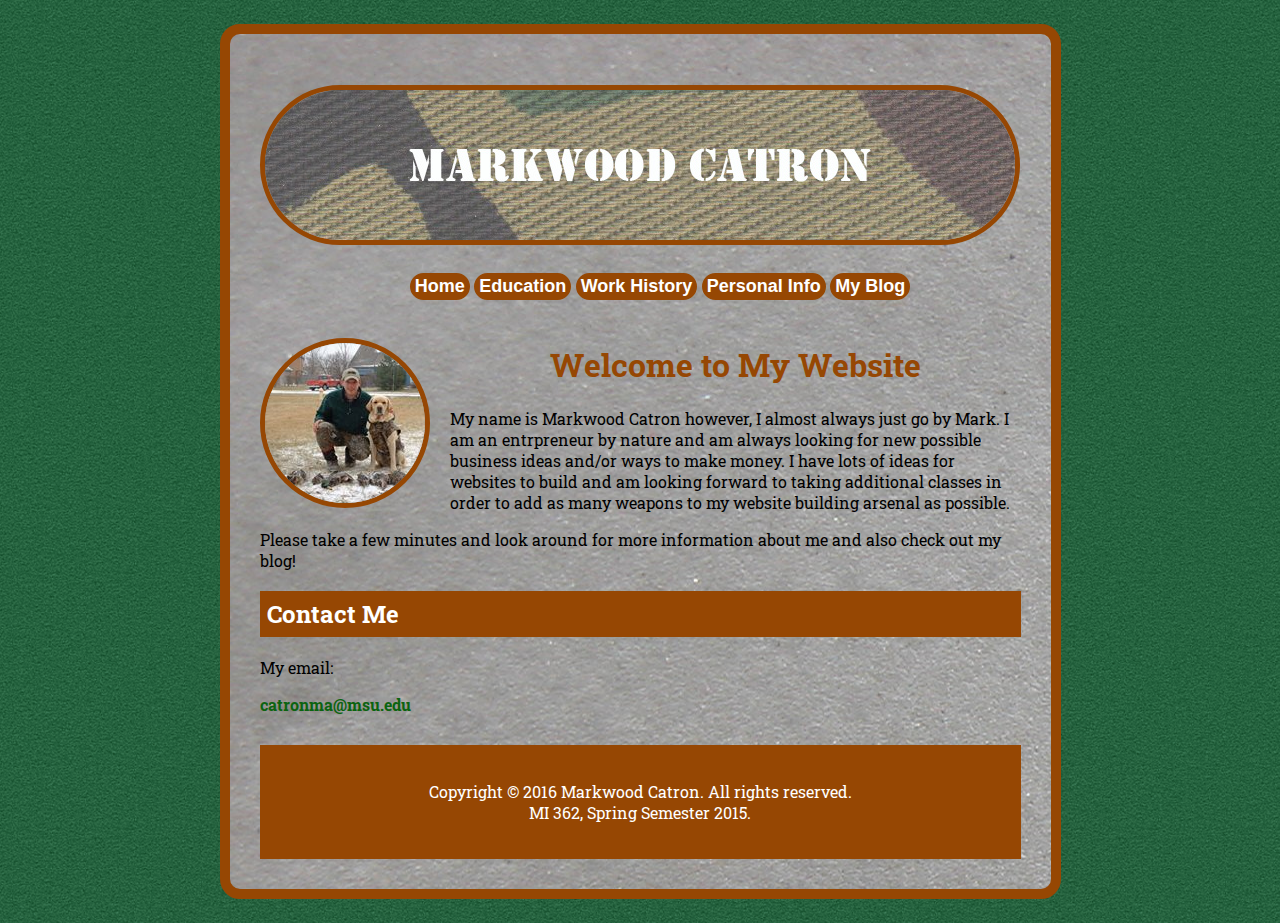
<file: final-project/index.html>
<!doctype html>
<html>
<head>
<meta charset="utf-8">
<title>Markwoods Page</title>
<link rel="stylesheet" type="text/css" href="final.css" />
<link href='http://fonts.googleapis.com/css?family=Roboto+Slab:400,700' rel='stylesheet' type='text/css'>
</head>

<body>
<h1><a href="index.html" ><img src="banner.jpg" width="750" height="150" alt="Markwoods camo banner image" /></a></h1>
<ul id="nav">
  <li><a href="index.html">Home</a></li>
    <li><a href="education.html">Education</a></li>
    <li><a href="workhistory.html">Work History</a></li>
    <li><a href="personalinfo.html">Personal Info</a></li>
    <li><a href="https://catronma-ghost.herokuapp.com/">My Blog</a></li>
</ul>
<p><img src="pic_of_me.jpg" class="moveleft" alt="Pic of me and my hunting buddy." /></p>

<h1>Welcome to My Website</h1>
<p>My name is Markwood Catron however, I almost always just go by Mark.  I am an entrpreneur by nature and am always looking for new possible business ideas and/or ways to make money.  I have lots of ideas for websites to build and am looking forward to taking additional classes in order to add as many weapons to my website building arsenal as possible.</p>
<p>Please take a few minutes and look around for more information about me and also check out my blog!</p>

<h2>Contact Me</h2>
<p>My email:</p>
<a href="mailto:catronma@msu.edu">catronma@msu.edu</a>

<div id="footer">
    <p>Copyright &copy; 2016 Markwood Catron. All rights reserved. <br />
    MI 362, Spring Semester 2015.</p>
</div>
</body>
</html>
</file>
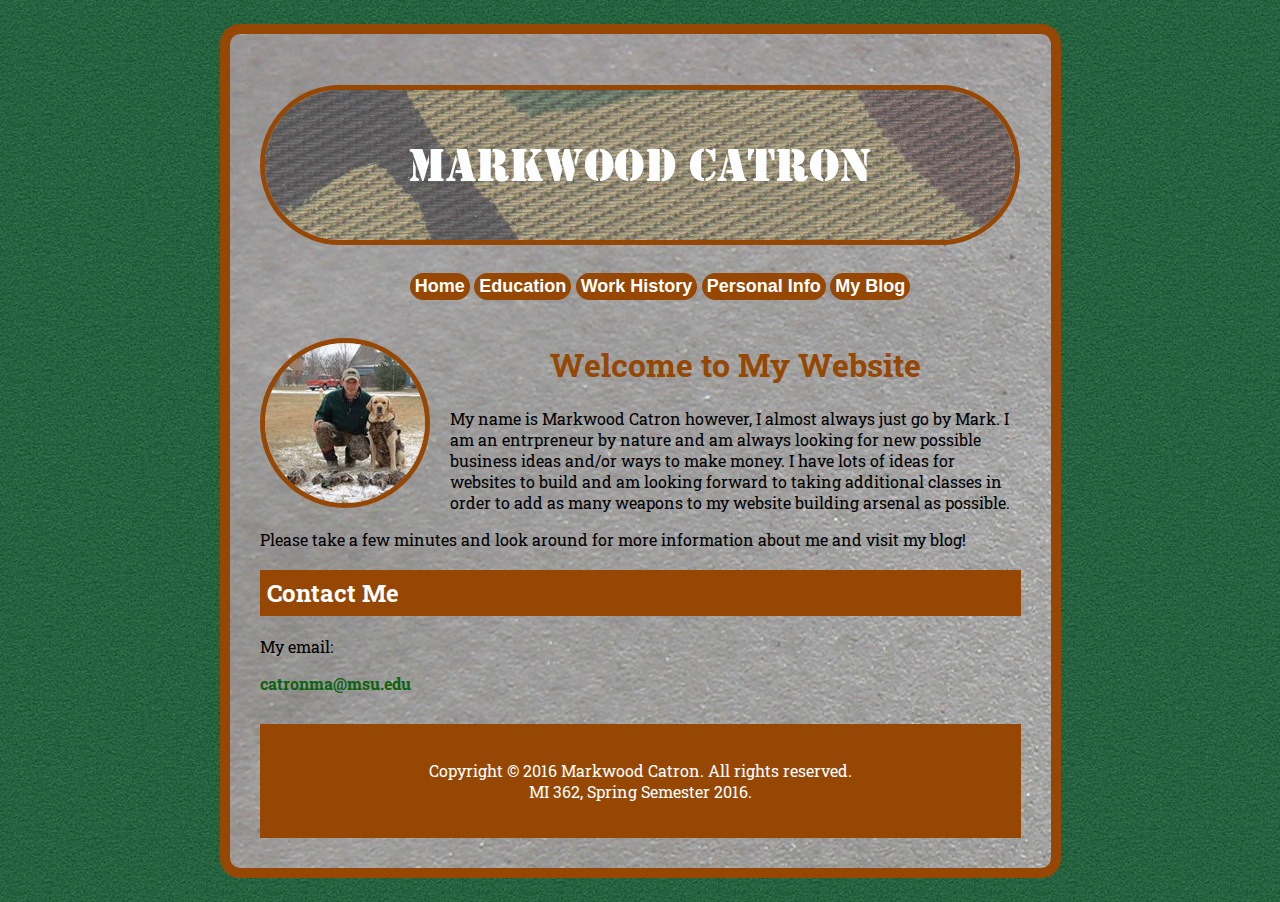
<file: final-project/Source Code/index.html>
<!doctype html>
<html>
<head>
<meta charset="utf-8">
<title>Markwoods Page</title>
<link rel="stylesheet" type="text/css" href="final.css" />
<link href='http://fonts.googleapis.com/css?family=Roboto+Slab:400,700' rel='stylesheet' type='text/css'>
</head>

<body>
<h1><a href="index.html" ><img src="banner.jpg" width="750" height="150" alt="Markwoods camo banner image" /></a></h1>
<ul id="nav">
  <li><a href="index.html">Home</a></li>
    <li><a href="education.html">Education</a></li>
    <li><a href="workhistory.html">Work History</a></li>
    <li><a href="personalinfo.html">Personal Info</a></li>
    <li><a href="https://catronma-ghost.herokuapp.com/">My Blog</a></li>
</ul>
<p><img src="pic_of_me.jpg" class="moveleft" alt="Pic of me and my hunting buddy." /></p>

<h1>Welcome to My Website</h1>
<p>My name is Markwood Catron however, I almost always just go by Mark.  I am an entrpreneur by nature and am always looking for new possible business ideas and/or ways to make money.  I have lots of ideas for websites to build and am looking forward to taking additional classes in order to add as many weapons to my website building arsenal as possible.</p>
<p>Please take a few minutes and look around for more information about me and visit my blog!</p>

<h2>Contact Me</h2>
<p>My email:</p>
<a href="mailto:catronma@msu.edu">catronma@msu.edu</a>

<div id="footer">
    <p>Copyright &copy; 2016 Markwood Catron. All rights reserved. <br />
    MI 362, Spring Semester 2016.</p>
</div>
</body>
</html>
</file>
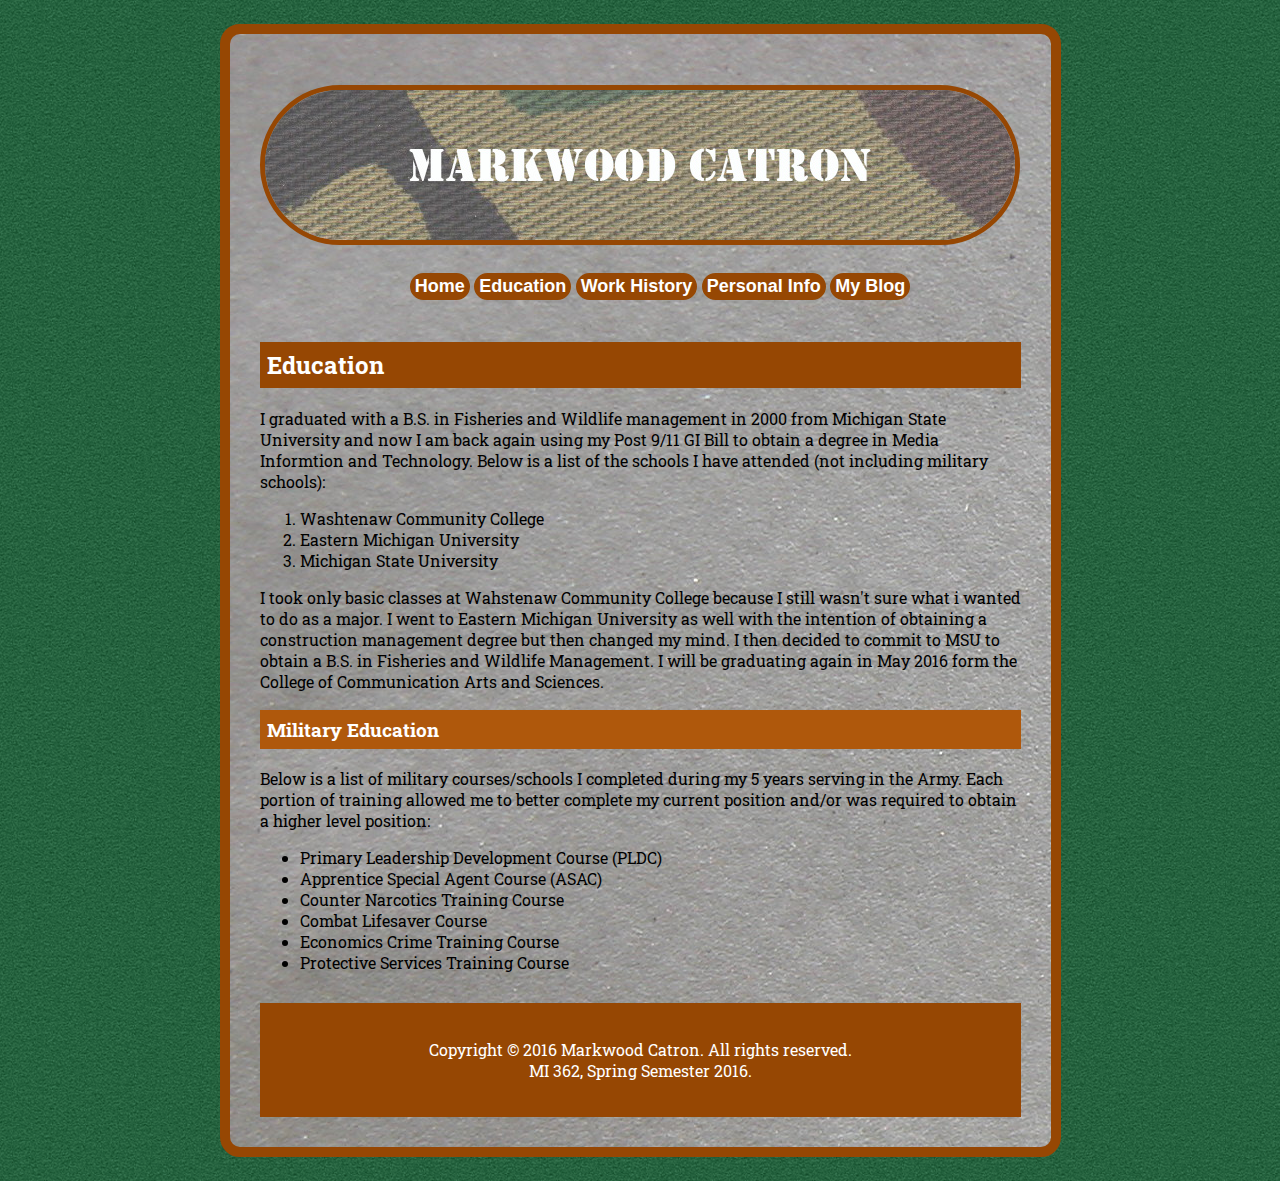
<file: final-project/education.html>
<!doctype html>
<html>
<head>
<meta charset="utf-8">
<title>Education Background</title>
<link rel="stylesheet" type="text/css" href="final.css" />
<link href='http://fonts.googleapis.com/css?family=Roboto+Slab:400,700' rel='stylesheet' type='text/css'>
</head>

<body>
<h1><a href="index.html" ><img src="banner.jpg" width="750" height="150" alt="Markwoods camo banner image" /></a></h1>

<ul id="nav">
	<li><a href="index.html">Home</a></li>
    <li><a href="education.html">Education</a></li>
    <li><a href="workhistory.html">Work History</a></li>
    <li><a href="personalinfo.html">Personal Info</a></li>
		<li><a href="https://catronma-ghost.herokuapp.com/">My Blog</a></li>
</ul>

<h2>Education</h2>
<p>I graduated with a B.S. in Fisheries and Wildlife management in 2000 from Michigan State University and now I am back again using my Post 9/11 GI Bill to obtain a degree in Media Informtion and Technology.  Below is a list of the schools I have attended (not including military schools):</p>

<ol>
	<li>Washtenaw Community College</li>
  <li>Eastern Michigan University</li>
  <li>Michigan State University</li>
</ol>

<p>I took only basic classes at Wahstenaw Community College because I still wasn't sure what i wanted to do as a major.  I went to Eastern Michigan University as well with the intention of obtaining a construction management degree but then changed my mind.  I then decided to commit to MSU to obtain a B.S. in Fisheries and Wildlife Management.  I will be graduating again in May 2016 form the College of Communication Arts and Sciences.</p>

<h3>Military Education</h3>

<p>Below is a list of military courses/schools I completed during my 5 years serving in the Army.  Each portion of training allowed me to better complete my current position and/or was required to obtain a higher level position:</p>

<ul>
	<li>Primary Leadership Development Course (PLDC)</li>
  <li>Apprentice Special Agent Course (ASAC)</li>
  <li>Counter Narcotics Training Course</li>
  <li>Combat Lifesaver Course</li>
  <li>Economics Crime Training Course</li>
  <li>Protective Services Training Course</li>
</ul>

<div id="footer">
    <p>Copyright &copy; 2016 Markwood Catron. All rights reserved. <br />
    MI 362, Spring Semester 2016.</p>
</div>

</body>
</html>
</file>
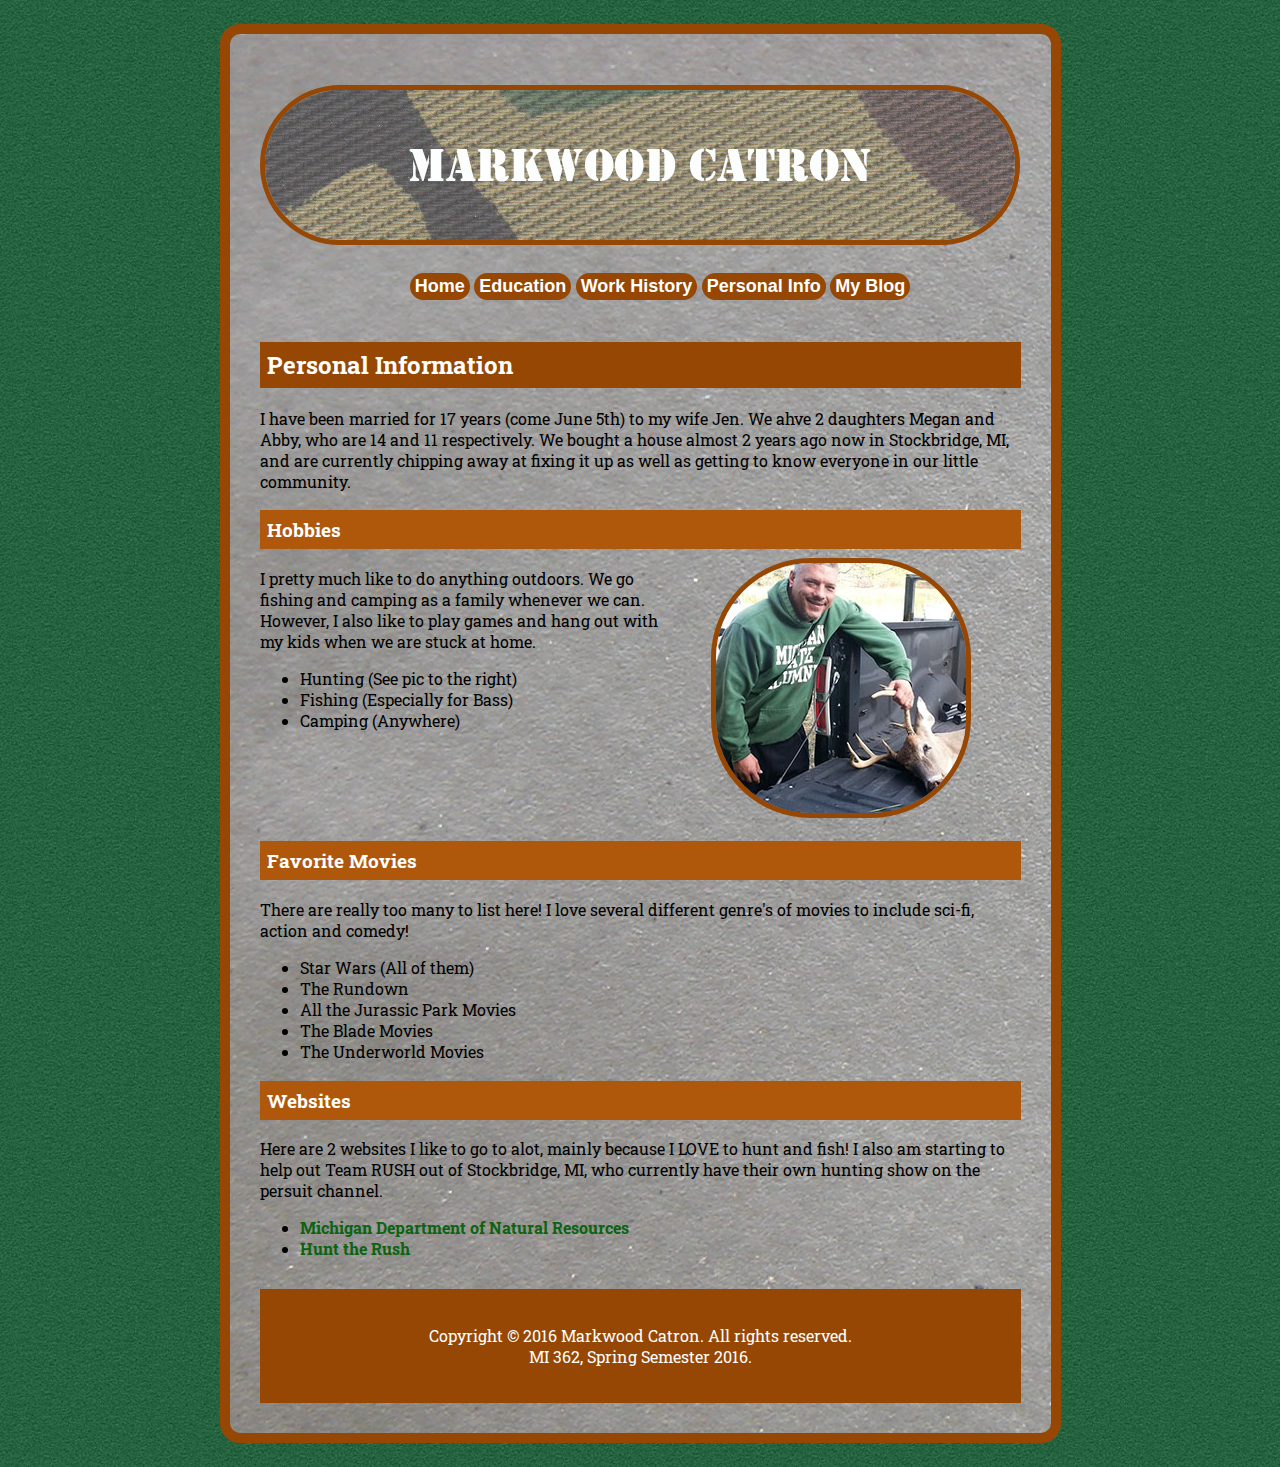
<file: final-project/personalinfo.html>
<!doctype html>
<html>
<head>
<meta charset="utf-8">
<title>Personal Information</title>
<link rel="stylesheet" type="text/css" href="final.css" />
<link href='http://fonts.googleapis.com/css?family=Roboto+Slab:400,700' rel='stylesheet' type='text/css'>
</head>

<body>
<h1><a href="index.html" ><img src="banner.jpg" width="750" height="150" alt="Markwoods camo banner image" /></a></h1>

<ul id="nav">
	<li><a href="index.html">Home</a></li>
    <li><a href="education.html">Education</a></li>
    <li><a href="workhistory.html">Work History</a></li>
    <li><a href="personalinfo.html">Personal Info</a></li>
		<li><a href="https://catronma-ghost.herokuapp.com/">My Blog</a></li>
</ul>

<h2>Personal Information</h2>
<p>I have been married for 17 years (come June 5th) to my wife Jen.  We ahve 2 daughters Megan and Abby, who are 14 and 11 respectively.  We bought a house  almost 2 years ago now in Stockbridge, MI, and are currently chipping away at fixing it up as well as getting to know everyone in our little community.</p>
<p><img src="buck_pic.jpg" class="moveright" alt="Pic of me and my 8 point buck." /></p>
<h3>Hobbies</h3>
<p>I pretty much like to do anything outdoors.  We go fishing and camping as a family whenever we can.  However, I also like to play games and hang out with my kids when we are stuck at home.</p>

<ul>
	<li>Hunting (See pic to the right)</li>
    <li>Fishing (Especially for Bass)</li>
    <li>Camping (Anywhere)</li>
</ul>

<h3 id="favmovies">Favorite Movies</h3>
<p>There are really too many to list here!  I love several different genre's of movies to include sci-fi, action and comedy!</p>

<ul>
		<li>Star Wars (All of them)</li>
    <li>The Rundown</li>
    <li>All the Jurassic Park Movies</li>
    <li>The Blade Movies</li>
    <li>The Underworld Movies</li>
</ul>

<h3>Websites</h3>
<p>Here are 2 websites I like to go to alot, mainly because I LOVE to hunt and fish!  I also am starting to help out Team RUSH out of Stockbridge, MI, who currently have their own hunting show on the persuit channel.</p>

<ul>
  <li><a href="http://www.michigan.gov/dnr" target=”_blank”>Michigan Department of Natural Resources</a></li>
  <li><a href="http://www.hunttherush.com/" target=”_blank”>Hunt the Rush</a></li>
</ul>
<div id="footer">

    <p>Copyright &copy; 2016 Markwood Catron. All rights reserved. <br />
    MI 362, Spring Semester 2016.</p>

</div>

</body>
</html>
</file>
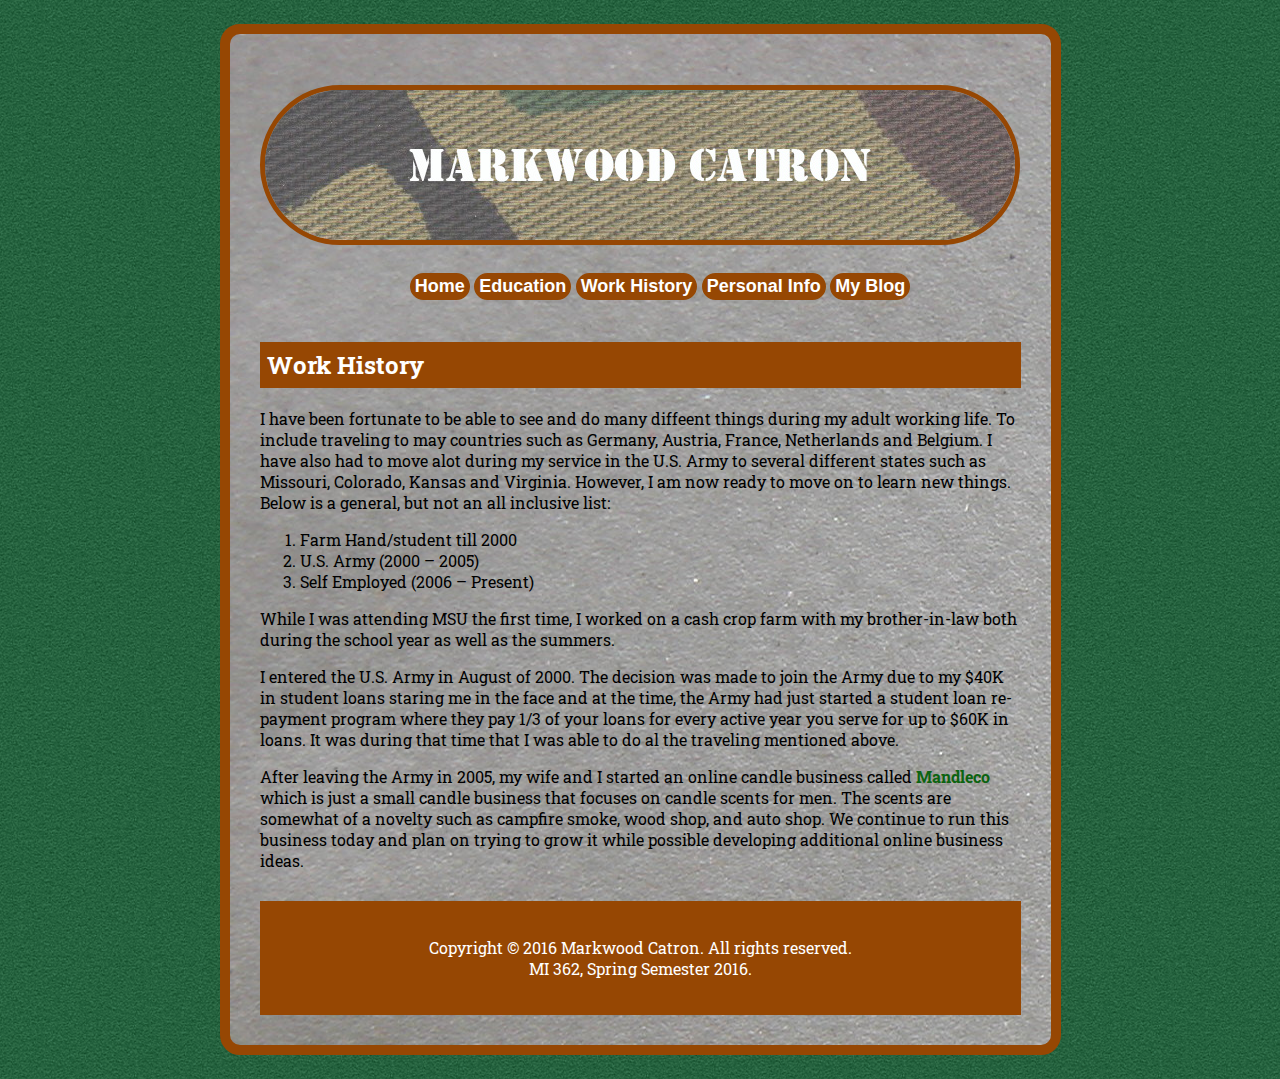
<file: final-project/workhistory.html>
<!doctype html>
<html>
<head>
<meta charset="utf-8">
<title>Work History</title>
<link rel="stylesheet" type="text/css" href="final.css" />
<link href='http://fonts.googleapis.com/css?family=Roboto+Slab:400,700' rel='stylesheet' type='text/css'>
</head>

<body>
<h1><a href="index.html" ><img src="banner.jpg" width="750" height="150" alt="Markwoods camo banner image" /></a></h1>

<ul id="nav">
		<li><a href="index.html">Home</a></li>
    <li><a href="education.html">Education</a></li>
    <li><a href="workhistory.html">Work History</a></li>
    <li><a href="personalinfo.html">Personal Info</a></li>
		<li><a href="https://catronma-ghost.herokuapp.com/">My Blog</a></li>
</ul>

<h2>Work History</h2>
<p>I have been fortunate to be able to see and do many diffeent things during my adult working life.  To include traveling to may countries such as Germany, Austria, France, Netherlands and Belgium.  I have also had to move alot during my service in the U.S. Army to several different states such as Missouri, Colorado, Kansas and Virginia.  However, I am now ready to move on to learn new things.  Below is a general, but not an all inclusive list:</p>

<ol>
	<li>Farm Hand/student till 2000</li>
    <li>U.S. Army (2000 – 2005)</li>
    <li>Self Employed (2006 – Present)</li>
</ol>

<p>While I was attending MSU the first time, I worked on a cash crop farm with my brother-in-law both during the school year as well as the summers.</p>
<p>I entered the U.S. Army in August of 2000.  The decision was made to join the Army due to my $40K in student loans staring me in the face and at the time, the Army had just started a student loan re-payment program where they pay 1/3 of your loans for every active year you serve for up to $60K in loans.  It was during that time that I was able to do al the traveling mentioned above.</p>

<p>After leaving the Army in 2005, my wife and I started an online candle business called <a href= "http://mandleco.com" target=”_blank”>Mandleco</a> which is just a small candle business that focuses on candle scents for men.  The scents are somewhat of a novelty such as campfire smoke, wood shop, and auto shop.  We continue to run this business today and plan on trying to grow it while possible developing additional online business ideas.</p>

<div id="footer">

    <p>Copyright &copy; 2016 Markwood Catron. All rights reserved. <br />
    MI 362, Spring Semester 2016.</p>
</div>
</body>
</html>
</file>
<file: final-project/final.css>
@charset "UTF-8";

html {
	background-image:url(pool_table.png);
}

body {
	width: 761px;
	margin: 1.5em auto;
	border-color: #964703;
	border-style: solid;
	border-width: 10px;
	border-radius: 20px;
	padding: 30px;
	background-image:url(body_background.jpg);
	font-family: 'Roboto Slab', serif;
}

#nav {
	list-style-type: none;
	font-family: veranda, 'trebuchet ms', arial, sans-serif;
	text-align: center;
	padding-bottom: 25px;
}

#nav li {
	display: inline;
	border-color: #964703;
	border-style: solid;
	border-width: 5px;
	border-radius: 20px;
}

#nav a {
	background-color: #964703;
	color:  #ffffff;
	font-size: 18px;
}

#nav a:hover {
	color: #deb887;
	text-decoration: underline;
	background-color: #0C6310;
}

.moveleft {
	float: left;
	margin-right: 20px;
	margin-bottom: 10px;
}

.moveright {
	float: right;
	margin: 50px;
}

#favmovies {
	margin-top: 110px;
}

h1 {
	text-align: center;
	color: #964703;
}

h2 {
	padding: 7px;
	color: #FFFFFF;
	background-color:#964703;
}

h3 {
	color: #FFFFFF;
	background-color:#AF580C;
	padding: 7px;
}

/* IMPORTANT: this will put a border around ALL images - so the banner AND the image of you. You may want to remove the border or change it! */
img {
	border-color: #964703;
	border-style: solid;
	border-width: 5px;
	border-radius: 100px;
}


/* The code below here alters your links */
a {
  font-weight: bold;
  color: #0C6310;
  text-decoration: none;
}

a:hover {
	font-weight: bold;
	color:#AF580C;
	text-decoration: underline;
}

a:visited {
	color: #00008b;
}

a:active {
	background-color: ffffff;
}

#footer {
	background-color: #964703;
	color: #ffffff;
	padding: 20px;
	margin-top: 30px;
}

#footer p {
	text-align: center;
}
</file>
<file: final-project/Source Code/final.css>
@charset "UTF-8";

html {
	background-image:url(pool_table.png);
}

body {
	width: 761px;
	margin: 1.5em auto;
	border-color: #964703;
	border-style: solid;
	border-width: 10px;
	border-radius: 20px;
	padding: 30px;
	background-image:url(body_background.jpg);
	font-family: 'Roboto Slab', serif;
}

#nav {
	list-style-type: none;
	font-family: veranda, 'trebuchet ms', arial, sans-serif;
	text-align: center;
	padding-bottom: 25px;
}

#nav li {
	display: inline;
	border-color: #964703;
	border-style: solid;
	border-width: 5px;
	border-radius: 20px;
}

#nav a {
	background-color: #964703;
	color:  #ffffff;
	font-size: 18px;
}

#nav a:hover {
	color: #deb887;
	text-decoration: underline;
	background-color: #0C6310;
}

.moveleft {
	float: left;
	margin-right: 20px;
	margin-bottom: 10px;
}

.moveright {
	float: right;
	margin: 50px;
}

#favmovies {
	margin-top: 110px;
}

h1 {
	text-align: center;
	color: #964703;
}

h2 {
	padding: 7px;
	color: #FFFFFF;
	background-color:#964703;
}

h3 {
	color: #FFFFFF;
	background-color:#AF580C;
	padding: 7px;
}

/* IMPORTANT: this will put a border around ALL images - so the banner AND the image of you. You may want to remove the border or change it! */
img {
	border-color: #964703;
	border-style: solid;
	border-width: 5px;
	border-radius: 100px;
}


/* The code below here alters your links */
a {
  font-weight: bold;
  color: #0C6310;
  text-decoration: none;
}

a:hover {
	font-weight: bold;
	color:#AF580C;
	text-decoration: underline;
}

a:visited {
	color: #00008b;
}

a:active {
	background-color: ffffff;
}

#footer {
	background-color: #964703;
	color: #ffffff;
	padding: 20px;
	margin-top: 30px;
}

#footer p {
	text-align: center;
}
</file>
